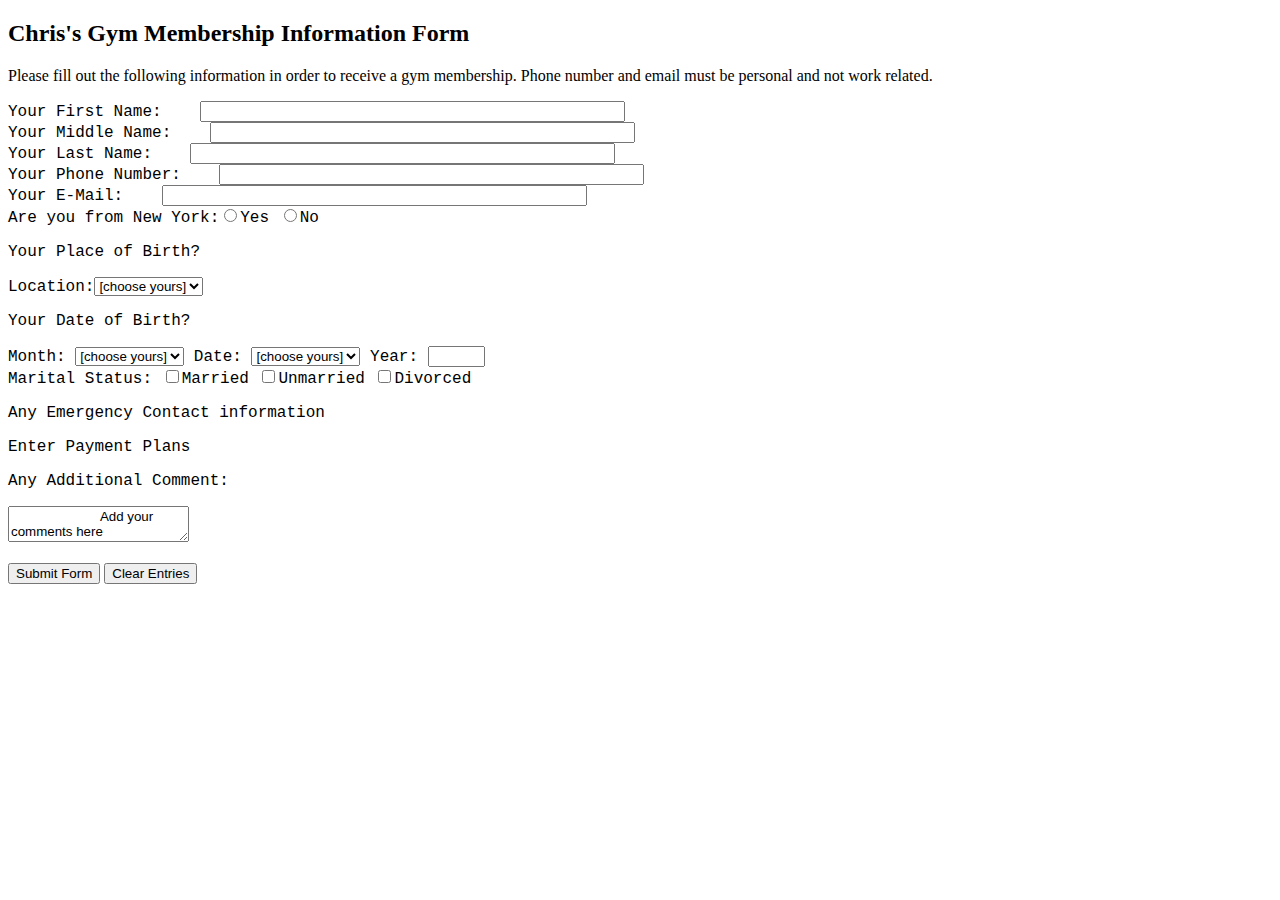
<file: form.html>
<!DOCTYPE html>
<!-- Christopher Meachem -->
<!-- 12/2/2020 -->
<!-- Final Project Form Page -->
<html>
      <head>
            <title>Chris's Gym Form</title>
            <script>
            </script>
      </head>
      <body>
            <form name="Chris's Gym Membership Information Form">
                  <p>
                  <h2>Chris's Gym Membership Information Form</h2>
                  <p>Please fill out the following information in order to receive a gym membership. 
                  Phone number and email must be personal and not work related.</p>
                  <font face="Courier New">
                        Your First Name: &nbsp;&nbsp;&nbsp;<input name="name" size="50" type="text"><br>
                        Your Middle Name: &nbsp;&nbsp;&nbsp;<input name="name" size="50" type="text"><br>
                        Your Last Name: &nbsp;&nbsp;&nbsp;<input name="website" size="50" type="text"><br>
                        Your Phone Number: &nbsp;&nbsp;&nbsp;<input name="website" size="50" type="text"><br>
                        Your E-Mail: &nbsp;&nbsp;&nbsp;<input name="email" size="50" type="text"><br>
                        Are you from New York:<input name="return" type="radio">Yes
                                              <input name="return" type="radio">No<br>
                        <p>Your Place of Birth?</p>
                        Location:<select name = "location">
                                  <option value = "-1" selected>[choose yours]</option>
                                  <option value = "1">Manhattan</option>
                                  <option value = "2">Brooklyn</option>
                                  <option value = "3">Queens</option>
                                  <option value = "4">The Bronx</option>
                                  <option value = "5">Staten Island</option>
                                  <option value = "6">Long Island</option>
                                  <option value = "7">Upstate NY</option>
                                  <option value = "8">Out of State</option><br>
                                  </select>
                        <p>Your Date of Birth?</p>
                        Month: <select name = "month">
                               <option value = "-1" selected>[choose yours]</option>
                               <option value = "1">January</option>
                               <option value = "2">February</option>
                               <option value = "3">March</option>
                               <option value = "4">April</option>
                               <option value = "5">May</option>
                               <option value = "6">June</option>
                               <option value = "7">July</option>
                               <option value = "8">August</option>
                               <option value = "9">September</option>
                               <option value = "10">October</option>
                               <option value = "11">November</option>
                               <option value = "12">December</option><br>
                               </select>
                        Date: <select name = "date">
                              <option value = "-1" selected>[choose yours]</option>
                              <option value = "1">1</option>
                              <option value = "2">2</option>
                              <option value = "3">3</option>
                              <option value = "4">4</option>
                              <option value = "5">5</option>
                              <option value = "6">6</option>
                              <option value = "7">7</option>
                              <option value = "8">8</option>
                              <option value = "9">9</option>
                              <option value = "10">10</option>
                              <option value = "11">11</option>
                              <option value = "12">12</option>
                              <option value = "13">13</option>
                              <option value = "14">14</option>
                              <option value = "15">15</option>
                              <option value = "16">16</option>
                              <option value = "17">17</option>
                              <option value = "18">18</option>
                              <option value = "19">19</option>
                              <option value = "20">20</option>
                              <option value = "21">21</option>
                              <option value = "22">22</option>
                              <option value = "23">23</option>
                              <option value = "24">24</option>
                              <option value = "25">25</option>
                              <option value = "26">26</option>
                              <option value = "27">27</option>
                              <option value = "28">28</option>
                              <option value = "29">29</option>
                              <option value = "30">30</option>
                              <option value = "31">31</option><br>
                              </select>
                        Year: <input year="year" size="4" type="text"><br>
                        Marital Status: <input name="status" type="checkbox">Married
                                        <input name="status" type="checkbox">Unmarried
                                        <input name="status" type="checkbox">Divorced<br>
                        <p>Any Emergency Contact information</p>
                        <p>Enter Payment Plans</p>
                        <p>Any Additional Comment:</p>
                        <div>
                        <textarea name="comments" style="font-family:sans-serif;font size:2.3em;">
                        Add your comments here
                        </textarea>
                        </div>
                  </font>
                  </p>
                  <input type="button" value="Submit Form" onClick="doSubmit()">
                  <input type="button" value="Clear Entries" onClick="doClear()">
            </form>
</file>
